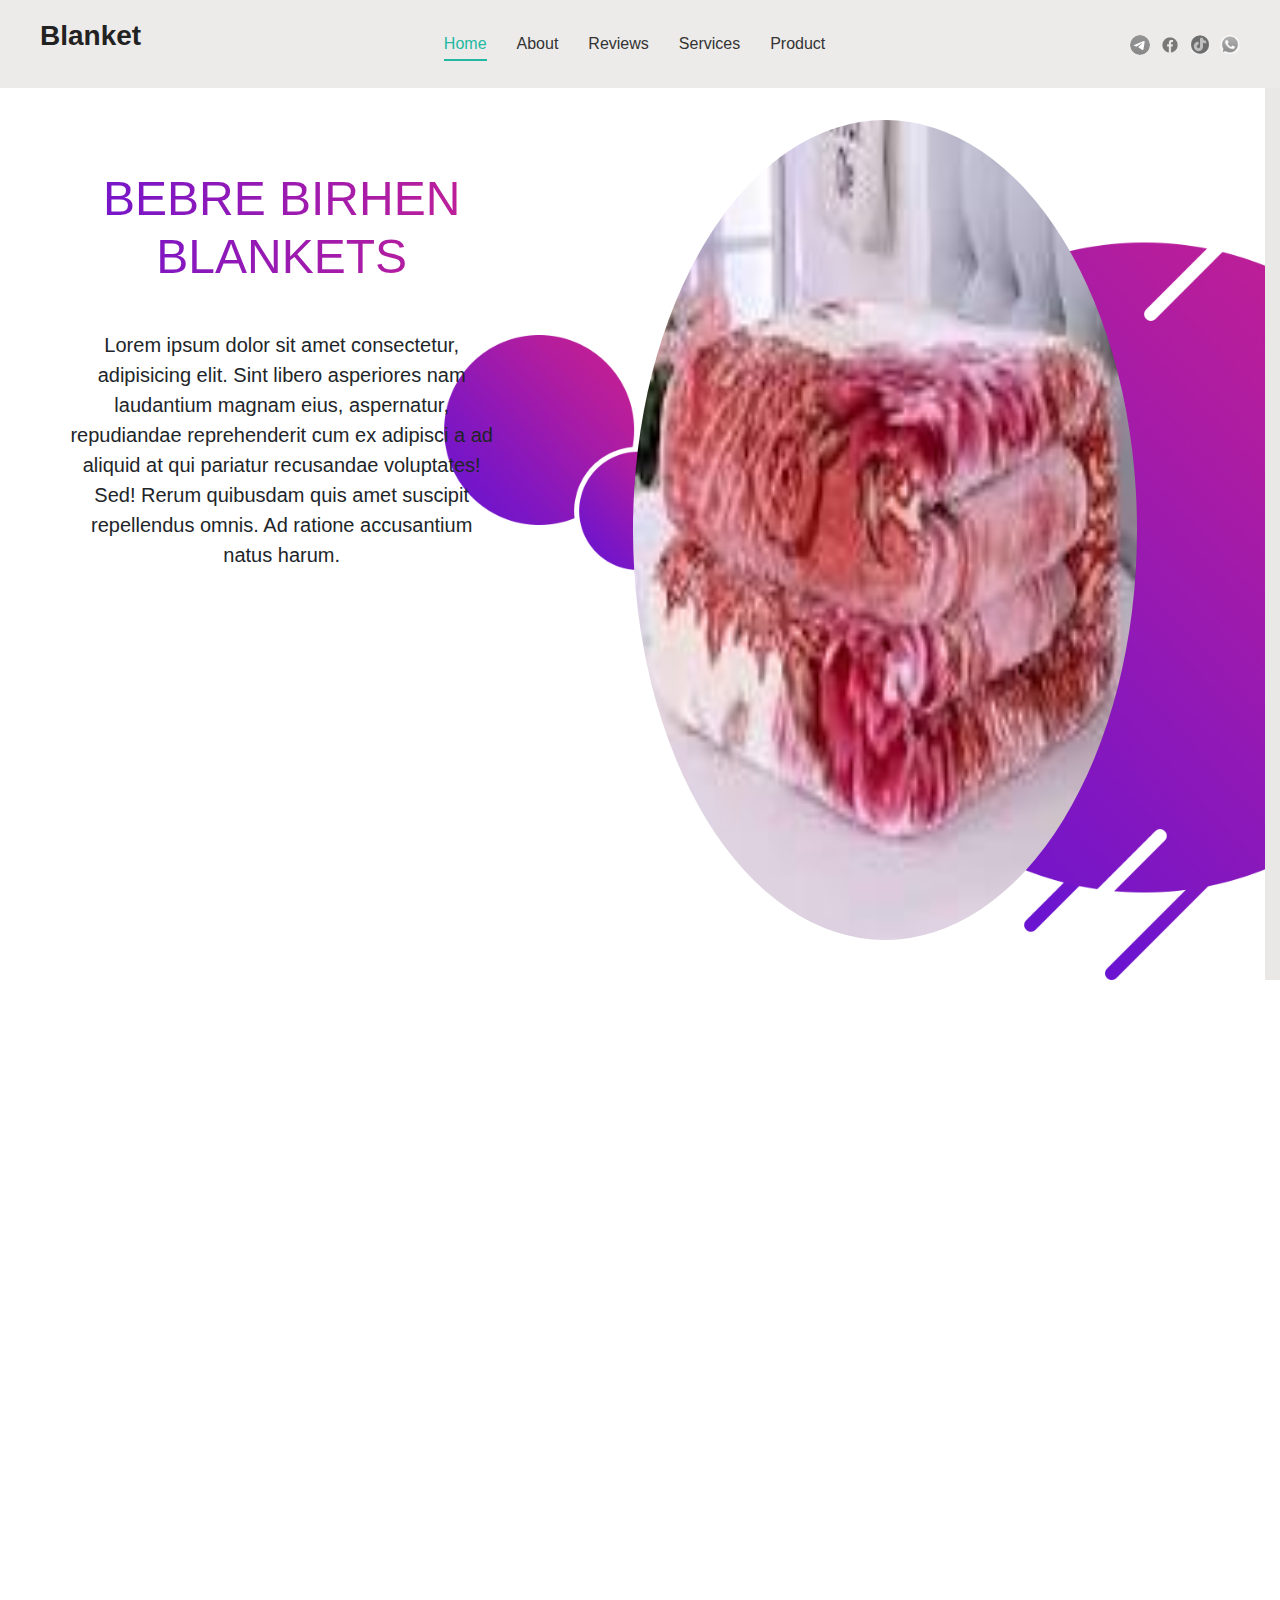
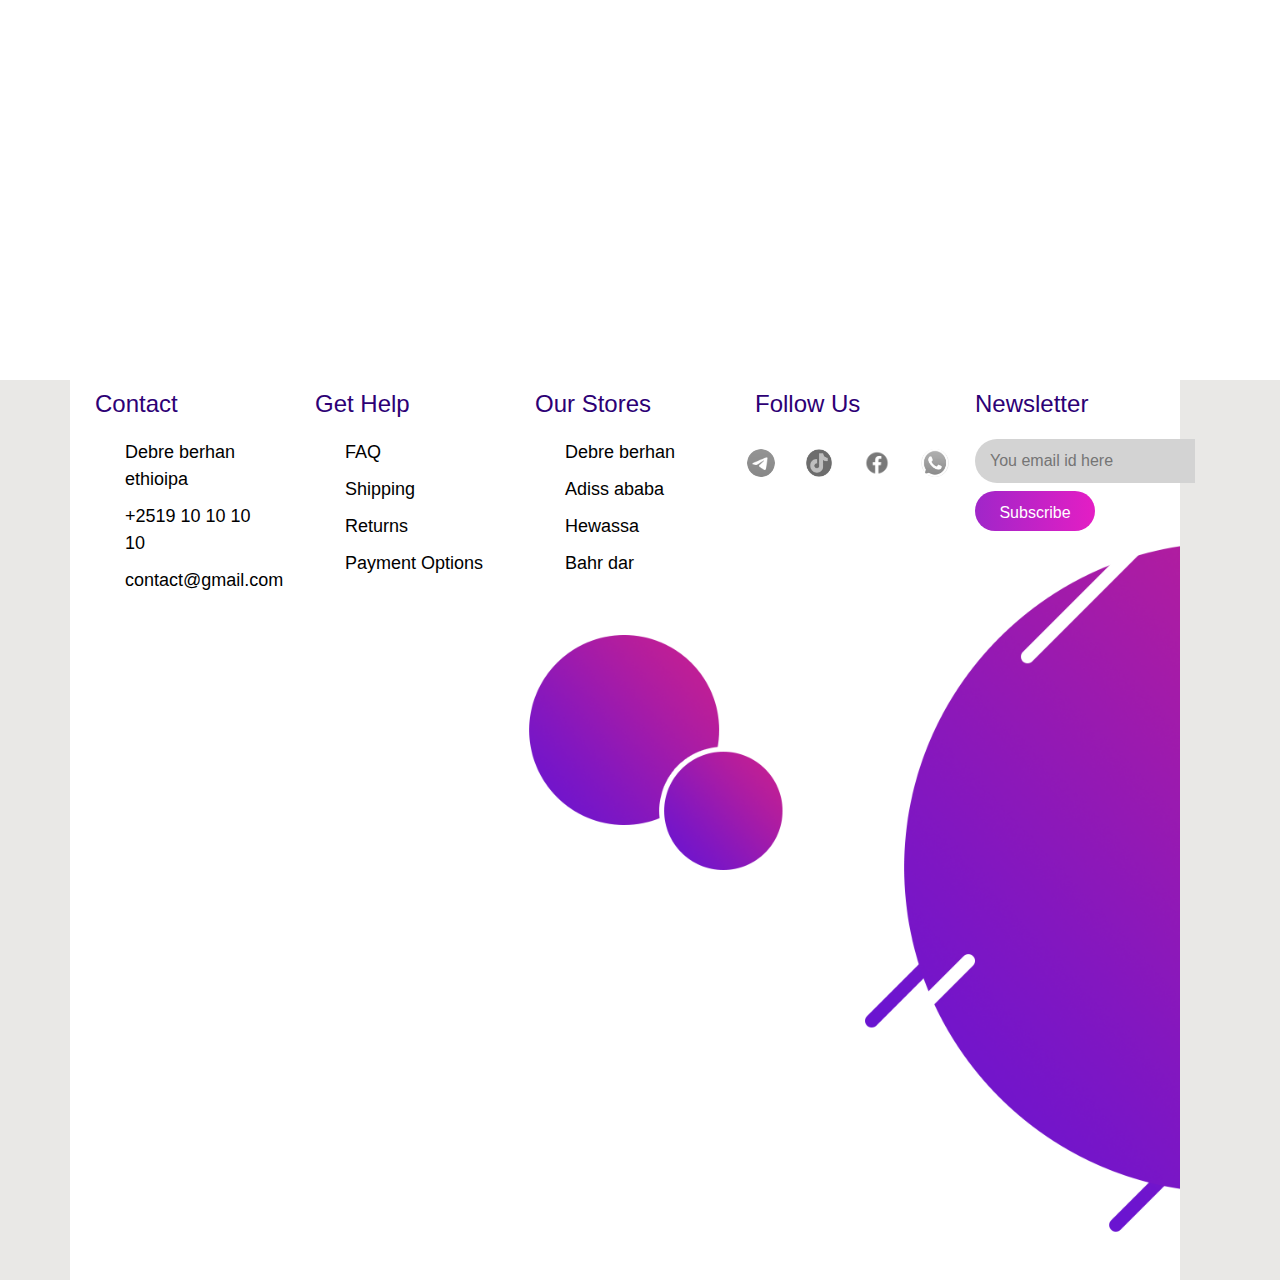
<file: htmlpages/index.html>
<!DOCTYPE html>
<html lang="en">
  <head>
    <meta charset="UTF-8" />
    <meta name="viewport" content="width=device-width, initial-scale=1.0" />
    <link
      href="https://cdn.jsdelivr.net/npm/bootstrap@5.3.0/dist/css/bootstrap.min.css"
      rel="stylesheet"
    />
    <link rel="stylesheet" href="../csspages/bootstrap.css" />
    <link rel="stylesheet" href="../csspages/index.css" />
    <title>blanket company website</title>
  </head>
  <body>
    <header>
      <div class="mh">
        <p class="logo">Blanket</p>
        <nav id="nav" class="nav-links">
          <a href="./index.html" class="active">Home</a>
          <a href="./about.html">About</a>
          <a href="./reviews.html">Reviews</a>
          <a href="./services.html">Services</a>
          <a href="./product.html">Product</a>
        </nav>
        <div class="social-icons">
          <a
            href="https://t.me/fikea19
          "
            target="_blank"
            ><img src="../images/telegram.png" alt="telegram"
          /></a>
          <a href="#"
            ><img src="../images/facebooklogo.png" alt="Facebook"
          /></a>
          <a href="#"><img src="../images/tiktok.png" alt="TIKTOK" /></a>
          <a href="#"><img src="../images/whatsapp.png" alt="WHATSAPP" /></a>
        </div>
        <span class="menu-icon" onclick="toggleMenu()">☰</span>
      </div>
    </header>
    <section class="home-section fluid-container" id="home">
      <div class="row">
        <div class="home-text col-lg-5 col-md-5 col-sm-11">
          <h1>BEBRE BIRHEN<br /><span>BLANKETS</span></h1>
          <p>
            Lorem ipsum dolor sit amet consectetur, adipisicing elit. Sint
            libero asperiores nam laudantium magnam eius, aspernatur,
            repudiandae reprehenderit cum ex adipisci a ad aliquid at qui
            pariatur recusandae voluptates! Sed! Rerum quibusdam quis amet
            suscipit repellendus omnis. Ad ratione accusantium natus harum.
          </p>
        </div>
        <div class="home-img col-lg-5 col-md-5 col-sm-11">
          <img src="../images/image.png" alt="home image" />
        </div>
      </div>
    </section>
    <section
      style="width: 100%; height: 1000px; background-color: white"
    ></section>
    <footer>
      <div class="container">
        <div class="row">
          <div class="infos col-12 col-sm-6 col-md-4 col-lg-2 col-xl-2">
            <h1>Contact</h1>
            <a href="#" class="contact-icon home">Debre berhan ethioipa</a>
            <a href="#" class="contact-icon phone">+2519 10 10 10 10 </a>
            <a href="#" class="contact-icon email">contact@gmail.com</a>
          </div>

          <div class="infos col-12 col-sm-6 col-md-4 col-lg-2 col-xl-2">
            <h1>Get Help</h1>
            <a href="#" class="center">FAQ</a>
            <a href="#" class="center">Shipping</a>
            <a href="#" class="center">Returns</a>
            <a href="#" class="center">Payment Options</a>
          </div>

          <div class="infos col-12 col-sm-6 col-md-4 col-lg-2 col-xl-2">
            <h1>Our Stores</h1>
            <a href="#" class="center">Debre berhan</a>
            <a href="#" class="center">Adiss ababa</a>
            <a href="#" class="center">Hewassa</a>
            <a href="#" class="center">Bahr dar</a>
          </div>

          <div class="infos col-12 col-sm-6 col-md-4 col-lg-2 col-xl-2">
            <h1>Follow Us</h1>
            <div class="social_link">
              <a href="#"
                ><img
                  src="../images/telegram.png"
                  alt="telegram"
                  class="social-icon"
              /></a>
              <a href="#"
                ><img
                  src="../images/tiktok.png"
                  alt="tiktok"
                  class="social-icon"
              /></a>
              <a href="#"
                ><img
                  src="../images/facebooklogo.png"
                  alt="facebook"
                  class="social-icon"
              /></a>
              <a href="#"
                ><img
                  src="../images/whatsapp.png"
                  alt="whatsapp"
                  class="social-icon"
              /></a>
            </div>
          </div>

          <div class="infos col-12 col-sm-6 col-md-4 col-lg-2 col-xl-2">
            <h1>Newsletter</h1>
            <div class="search_bar">
              <input type="text" placeholder="You email id here" />
              <button type="submit">Subscribe</button>
            </div>
          </div>
        </div>
      </div>
    </footer>
    <script>
      function toggleMenu() {
        document.getElementById("nav").classList.toggle("show");
        const body = document.body;
        body.classList.toggle("noscroll");
      }
    </script>
  </body>
</html>
</file>
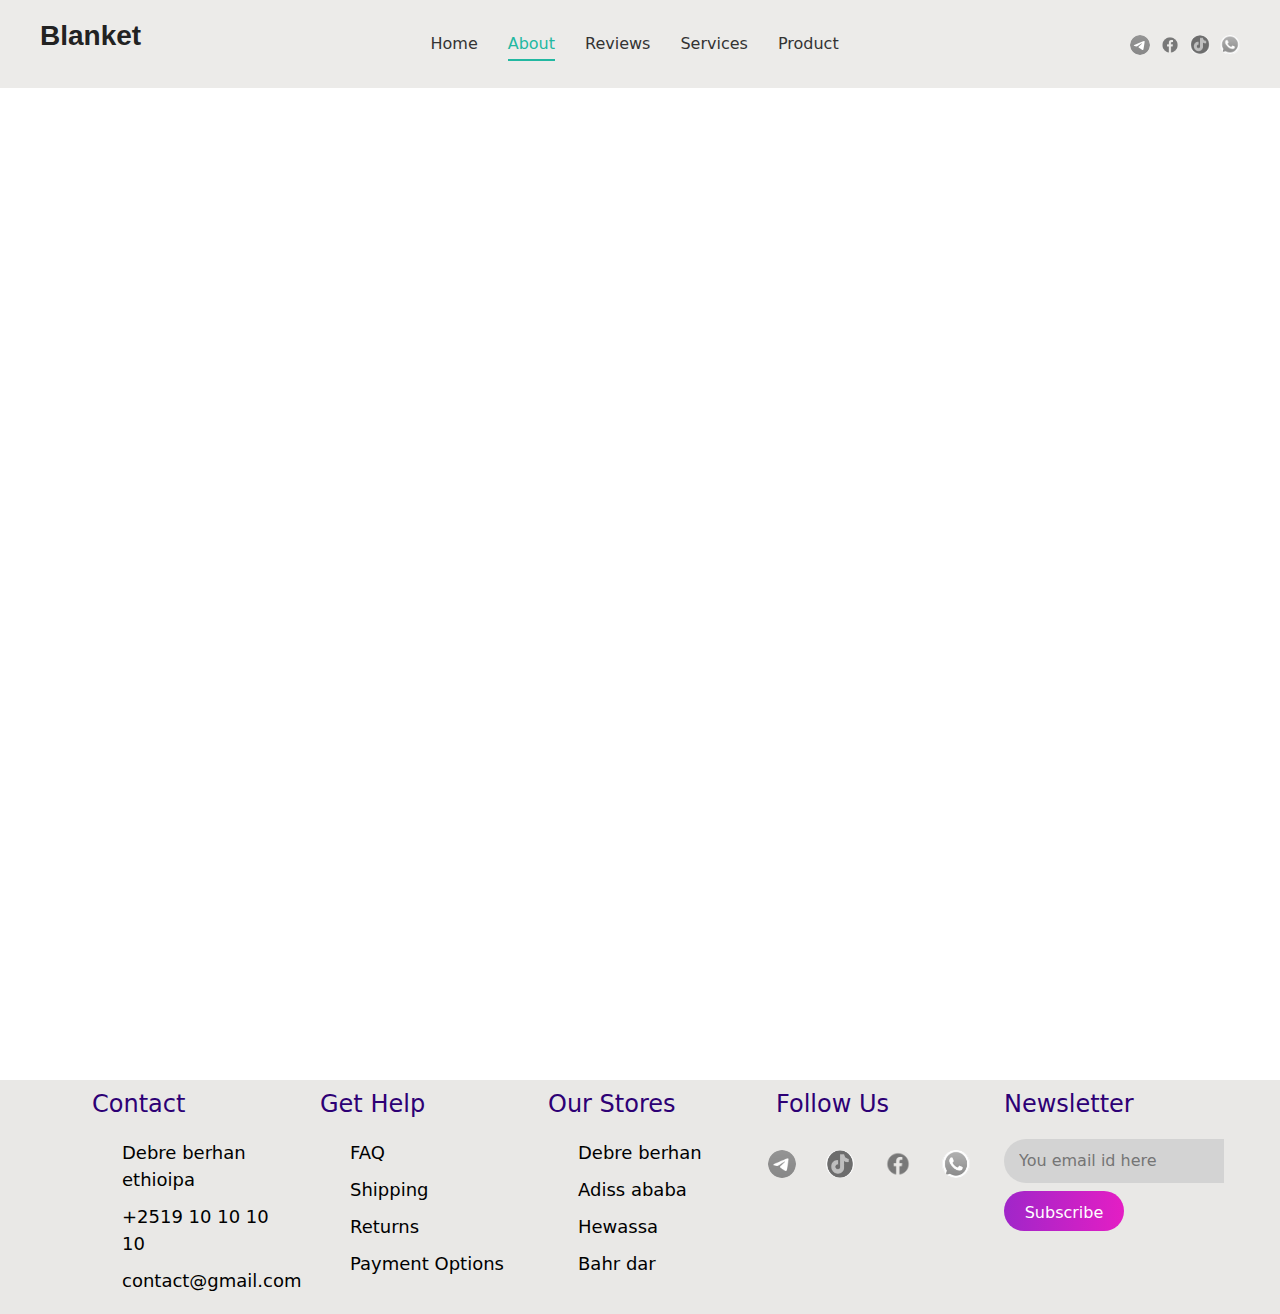
<file: htmlpages/about.html>
<!DOCTYPE html>
<html lang="en">
<head>
    <meta charset="UTF-8">
    <meta name="viewport" content="width=device-width, initial-scale=1.0">
    <link href="https://cdn.jsdelivr.net/npm/bootstrap@5.3.0/dist/css/bootstrap.min.css" rel="stylesheet">
    <link rel="stylesheet" href="../csspages/about.css">
    <title>blanket company website</title>
</head>
<body>
    <header>
        <div class="mh">
            <p class="logo">Blanket</p>
            <nav class="nav-links" id="nav">
              <a href="./index.html" >Home</a>
              <a href="./about.html" class="active">About</a>
              <a href="./reviews.html">Reviews</a>
              <a href="./services.html">Services</a>
              <a href="./product.html">Product</a>
            </nav>
            <div class="social-icons">
              <a href="#"><img src="../images/telegram.png" alt="telegram"></a>
              <a href="#"><img src="../images/facebooklogo.png" alt="Facebook"></a>
              <a href="#"><img src="../images/tiktok.png" alt="TIKTOK"></a>
             <a href="#"><img src="../images/whatsapp.png" alt="WHATSAPP"></a>
            </div>
            <span class="menu-icon" onclick="toggleMenu()">☰</span>
        </div>
    </header>
    <section style="width: 100%;height: 1000px;background-color: white;">
    </section>
    <footer>
        <div class="container">
            <div class="row">
            <div class="infos col-12 col-sm-6 col-md-4 col-lg-2 col-xl-2 ">
            <h1>Contact</h1>
                <a href="#" class="contact-icon home">Debre berhan ethioipa</a>
                <a href="#" class="contact-icon phone">+2519 10 10 10 10 </a>
                <a href="#" class="contact-icon email">contact@gmail.com</a>
            </div>

            <div class="infos col-12 col-sm-6 col-md-4 col-lg-2 col-xl-2">
                <h1>Get Help</h1>
                <a href="#" class="center">FAQ</a>
                <a href="#" class="center">Shipping</a>
                <a href="#" class="center">Returns</a>
                <a href="#" class="center">Payment Options</a>
             </div>

            <div class="infos col-12 col-sm-6 col-md-4 col-lg-2 col-xl-2">
                <h1>Our Stores</h1>
                <a href="#" class="center">Debre berhan</a>
                <a href="#" class="center">Adiss ababa</a>
                <a href="#" class="center">Hewassa</a>
                <a href="#" class="center">Bahr dar</a>
            </div>

            <div class="infos col-12 col-sm-6 col-md-4 col-lg-2 col-xl-2">
                <h1>Follow Us</h1>
                <div class="social_link">
                    <a href="#"><img src="../images/telegram.png" alt="telegram" class="social-icon"></a>
                    <a href="#"><img src="../images/tiktok.png" alt="tiktok" class="social-icon"></a>
                    <a href="#"><img src="../images/facebooklogo.png" alt="facebook" class="social-icon"></a>
                    <a href="#"><img src="../images/whatsapp.png" alt="whatsapp" class="social-icon"></a>
                </div>
            </div>

            <div class="infos col-12 col-sm-6 col-md-4 col-lg-2 col-xl-2">
                <h1>Newsletter</h1>
                <div class="search_bar">
                    <input type="text" placeholder="You email id here">
                    <button type="submit">Subscribe</button>
                </div>
                </div>
                </div>
            </div>
</footer>
    <script>
        function toggleMenu() {
          document.getElementById("nav").classList.toggle("show");
          const body = document.body;
          body.classList.toggle('noscroll');
        }
      </script>
</body>
</html>
</file>
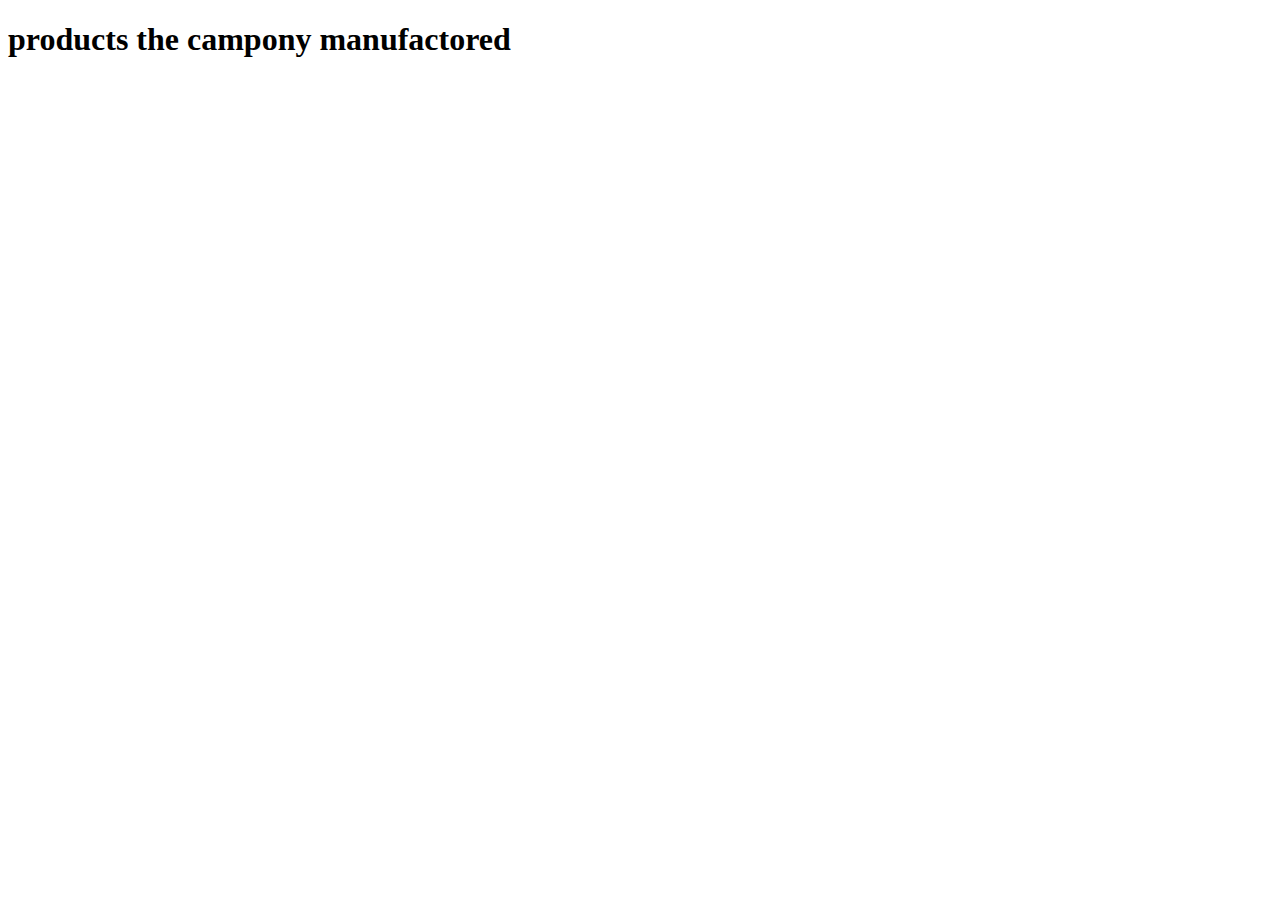
<file: htmlpages/product.html>
<!DOCTYPE html>
<html lang="en">
<head>
    <meta charset="UTF-8">
    <meta name="viewport" content="width=device-width, initial-scale=1.0">
    <title>Document</title>
</head>
<body>
    <h1>products the campony manufactored</h1>
</body>
</html>
</file>
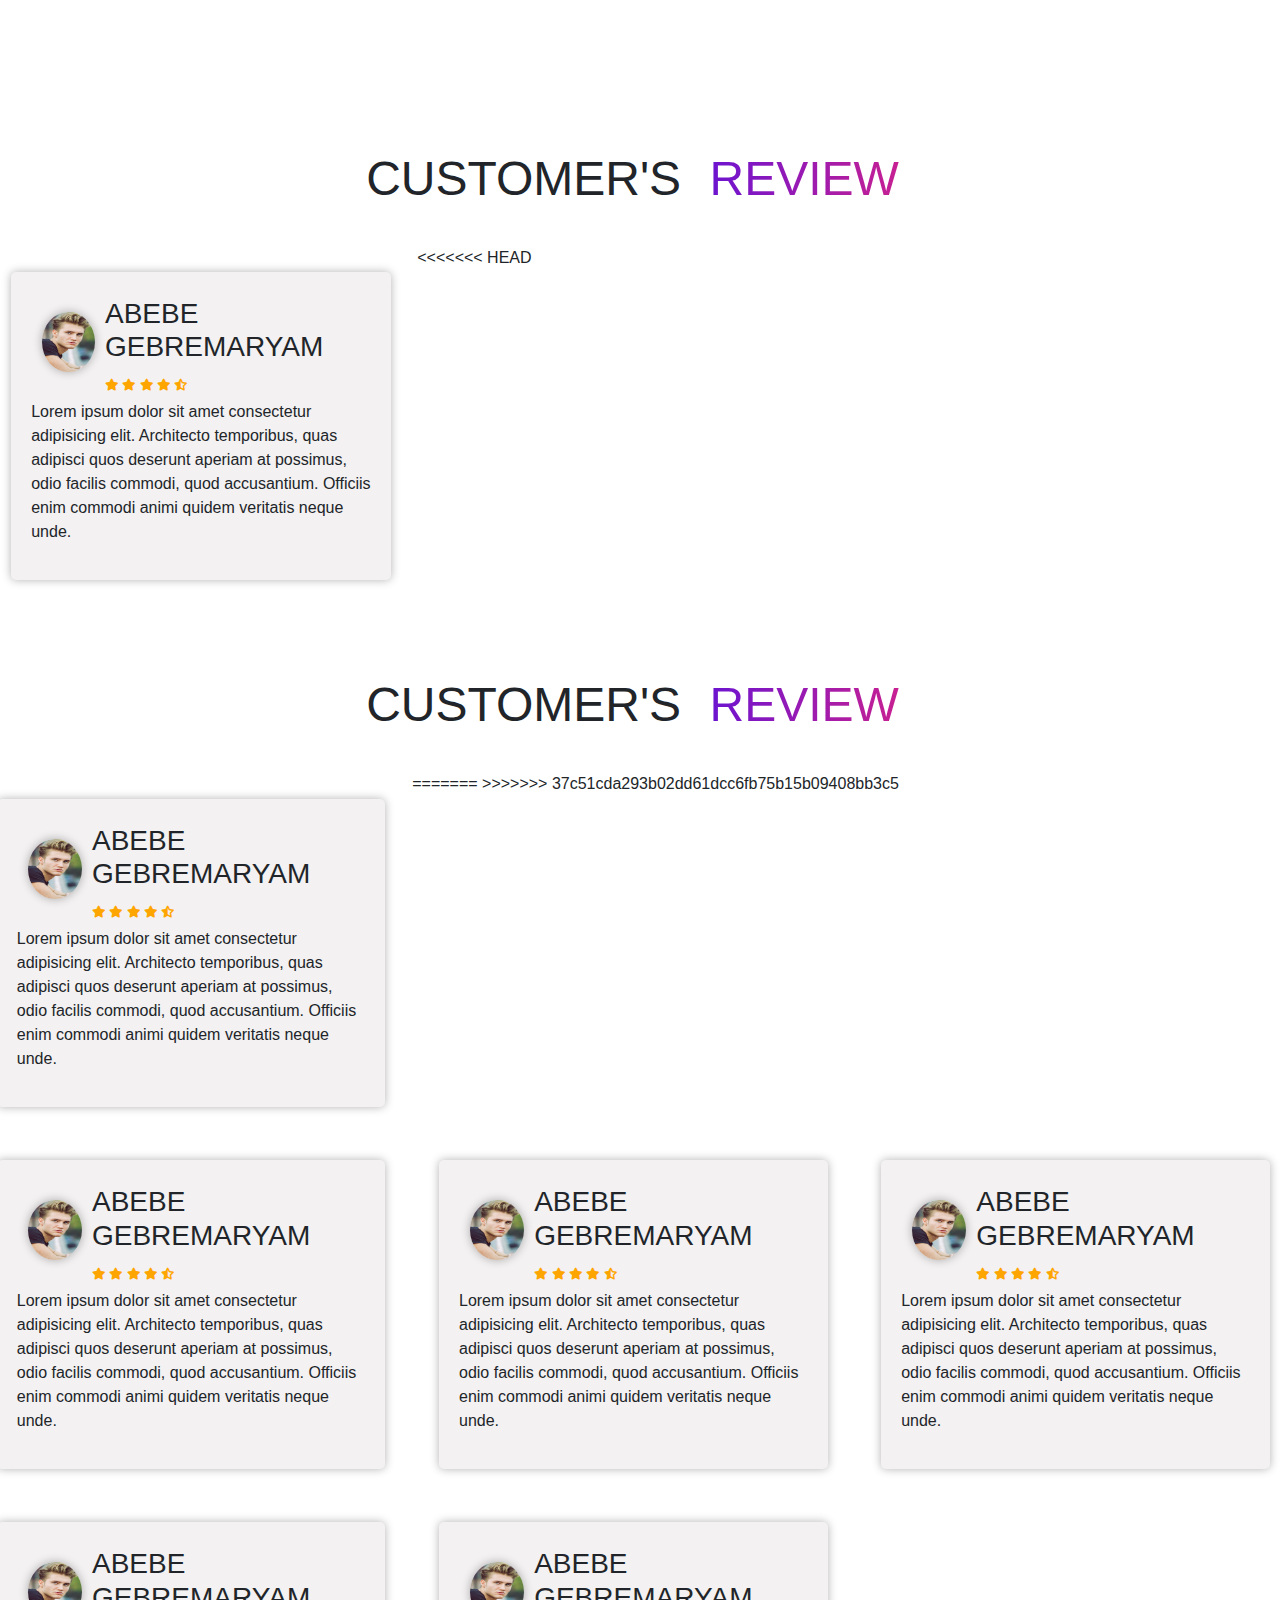
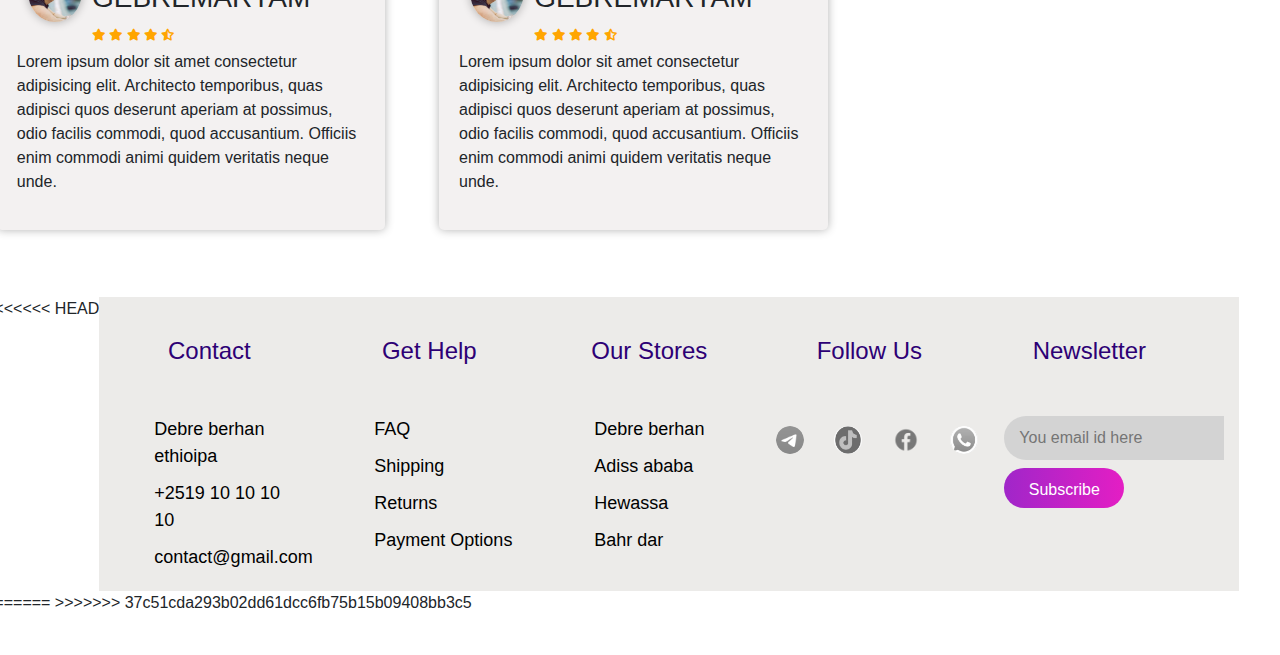
<file: htmlpages/reviews.html>
<!DOCTYPE html>
<html lang="en">
  <head>
    <meta charset="UTF-8" />
    <meta name="viewport" content="width=device-width, initial-scale=1.0" />
    <title>Document</title>
    <link rel="stylesheet" href="../csspages/bootstrap.css" />
    <link rel="stylesheet" href="../csspages/reviews.css" />
    <link
      rel="stylesheet"
      href="https://cdnjs.cloudflare.com/ajax/libs/font-awesome/6.0.0-beta3/css/all.min.css"
    />
  </head>
  <body>
    <section class="review-section fluid-container">
      <h1>CUSTOMER'S <span>REVIEW</span></h1>
      <div class="row">
        <div class="review col-lg-3 col-md-5 col-sm-11">
          <div class="profile">
            <div class="profile-img">
              <img src="../images/man_dp3.jpg" alt="" />
            </div>
            <div class="profile-name">
              <h3>ABEBE GEBREMARYAM</h3>
              <div class="star">
                <i class="fa fa-star"></i>
                <i class="fa fa-star"></i>
                <i class="fa fa-star"></i>
                <i class="fa fa-star"></i>
                <i class="fa fa-star-half-stroke"></i>
              </div>
            </div>
          </div>
          <div class="rewiew-text">
            <p>
              Lorem ipsum dolor sit amet consectetur adipisicing elit.
              Architecto temporibus, quas adipisci quos deserunt aperiam at
              possimus, odio facilis commodi, quod accusantium. Officiis enim
              commodi animi quidem veritatis neque unde.
            </p>
          </div>
        </div>
<<<<<<< HEAD
    </header>
     <section class="review-section fluid-container">
      <h1>CUSTOMER'S <span>REVIEW</span></h1>
      <div class="row">
        <div class="review col-lg-3 col-md-5 col-sm-11">
          <div class="profile">
            <div class="profile-img">
              <img src="../images/man_dp3.jpg" alt="" />
            </div>
            <div class="profile-name">
              <h3>ABEBE GEBREMARYAM</h3>
              <div class="star">
                <i class="fa fa-star"></i>
                <i class="fa fa-star"></i>
                <i class="fa fa-star"></i>
                <i class="fa fa-star"></i>
                <i class="fa fa-star-half-stroke"></i>
              </div>
            </div>
          </div>
          <div class="rewiew-text">
            <p>
              Lorem ipsum dolor sit amet consectetur adipisicing elit.
              Architecto temporibus, quas adipisci quos deserunt aperiam at
              possimus, odio facilis commodi, quod accusantium. Officiis enim
              commodi animi quidem veritatis neque unde.
            </p>
          </div>
        </div>
=======
>>>>>>> 37c51cda293b02dd61dcc6fb75b15b09408bb3c5
        <div class="review col-lg-3 col-md-5 col-sm-11">
          <div class="profile">
            <div class="profile-img">
              <img src="../images/man_dp3.jpg" alt="" />
            </div>
            <div class="profile-name">
              <h3>ABEBE GEBREMARYAM</h3>
              <div class="star">
                <i class="fa fa-star"></i>
                <i class="fa fa-star"></i>
                <i class="fa fa-star"></i>
                <i class="fa fa-star"></i>
                <i class="fa fa-star-half-stroke"></i>
              </div>
            </div>
          </div>
          <div class="rewiew-text">
            <p>
              Lorem ipsum dolor sit amet consectetur adipisicing elit.
              Architecto temporibus, quas adipisci quos deserunt aperiam at
              possimus, odio facilis commodi, quod accusantium. Officiis enim
              commodi animi quidem veritatis neque unde.
            </p>
          </div>
        </div>
        <div class="review col-lg-3 col-md-5 col-sm-11">
          <div class="profile">
            <div class="profile-img">
              <img src="../images/man_dp3.jpg" alt="" />
            </div>
            <div class="profile-name">
              <h3>ABEBE GEBREMARYAM</h3>
              <div class="star">
                <i class="fa fa-star"></i>
                <i class="fa fa-star"></i>
                <i class="fa fa-star"></i>
                <i class="fa fa-star"></i>
                <i class="fa fa-star-half-stroke"></i>
              </div>
            </div>
          </div>
          <div class="rewiew-text">
            <p>
              Lorem ipsum dolor sit amet consectetur adipisicing elit.
              Architecto temporibus, quas adipisci quos deserunt aperiam at
              possimus, odio facilis commodi, quod accusantium. Officiis enim
              commodi animi quidem veritatis neque unde.
            </p>
          </div>
        </div>
        <div class="review col-lg-3 col-md-5 col-sm-11">
          <div class="profile">
            <div class="profile-img">
              <img src="../images/man_dp3.jpg" alt="" />
            </div>
            <div class="profile-name">
              <h3>ABEBE GEBREMARYAM</h3>
              <div class="star">
                <i class="fa fa-star"></i>
                <i class="fa fa-star"></i>
                <i class="fa fa-star"></i>
                <i class="fa fa-star"></i>
                <i class="fa fa-star-half-stroke"></i>
              </div>
            </div>
          </div>
          <div class="rewiew-text">
            <p>
              Lorem ipsum dolor sit amet consectetur adipisicing elit.
              Architecto temporibus, quas adipisci quos deserunt aperiam at
              possimus, odio facilis commodi, quod accusantium. Officiis enim
              commodi animi quidem veritatis neque unde.
            </p>
          </div>
        </div>
        <div class="review col-lg-3 col-md-5 col-sm-11">
          <div class="profile">
            <div class="profile-img">
              <img src="../images/man_dp3.jpg" alt="" />
            </div>
            <div class="profile-name">
              <h3>ABEBE GEBREMARYAM</h3>
              <div class="star">
                <i class="fa fa-star"></i>
                <i class="fa fa-star"></i>
                <i class="fa fa-star"></i>
                <i class="fa fa-star"></i>
                <i class="fa fa-star-half-stroke"></i>
              </div>
            </div>
          </div>
          <div class="rewiew-text">
            <p>
              Lorem ipsum dolor sit amet consectetur adipisicing elit.
              Architecto temporibus, quas adipisci quos deserunt aperiam at
              possimus, odio facilis commodi, quod accusantium. Officiis enim
              commodi animi quidem veritatis neque unde.
            </p>
          </div>
        </div>
        <div class="review col-lg-3 col-md-5 col-sm-11">
          <div class="profile">
            <div class="profile-img">
              <img src="../images/man_dp3.jpg" alt="" />
            </div>
            <div class="profile-name">
              <h3>ABEBE GEBREMARYAM</h3>
              <div class="star">
                <i class="fa fa-star"></i>
                <i class="fa fa-star"></i>
                <i class="fa fa-star"></i>
                <i class="fa fa-star"></i>
                <i class="fa fa-star-half-stroke"></i>
              </div>
            </div>
          </div>
          <div class="rewiew-text">
            <p>
              Lorem ipsum dolor sit amet consectetur adipisicing elit.
              Architecto temporibus, quas adipisci quos deserunt aperiam at
              possimus, odio facilis commodi, quod accusantium. Officiis enim
              commodi animi quidem veritatis neque unde.
            </p>
          </div>
        </div>
      </div>
    </section>
<<<<<<< HEAD
    <footer style="background-color: #ECEBE9;">
        <div class="container">
            <div class="row">
            <div class="infos col-12 col-sm-6 col-md-4 col-lg-2 col-xl-2 ">
            <h1>Contact</h1>
                <a href="#" class="contact-icon home">Debre berhan ethioipa</a>
                <a href="#" class="contact-icon phone">+2519 10 10 10 10 </a>
                <a href="#" class="contact-icon email">contact@gmail.com</a>
            </div>

            <div class="infos col-12 col-sm-6 col-md-4 col-lg-2 col-xl-2">
                <h1>Get Help</h1>
                <a href="#" class="center">FAQ</a>
                <a href="#" class="center">Shipping</a>
                <a href="#" class="center">Returns</a>
                <a href="#" class="center">Payment Options</a>
             </div>

            <div class="infos col-12 col-sm-6 col-md-4 col-lg-2 col-xl-2">
                <h1>Our Stores</h1>
                <a href="#" class="center">Debre berhan</a>
                <a href="#" class="center">Adiss ababa</a>
                <a href="#" class="center">Hewassa</a>
                <a href="#" class="center">Bahr dar</a>
            </div>

            <div class="infos col-12 col-sm-6 col-md-4 col-lg-2 col-xl-2">
                <h1>Follow Us</h1>
                <div class="social_link">
                    <a href="#"><img src="../images/telegram.png" alt="telegram" class="social-icon"></a>
                    <a href="#"><img src="../images/tiktok.png" alt="tiktok" class="social-icon"></a>
                    <a href="#"><img src="../images/facebooklogo.png" alt="facebook" class="social-icon"></a>
                    <a href="#"><img src="../images/whatsapp.png" alt="whatsapp" class="social-icon"></a>
                </div>
            </div>

            <div class="infos col-12 col-sm-6 col-md-4 col-lg-2 col-xl-2">
                <h1>Newsletter</h1>
                <div class="search_bar">
                    <input type="text" placeholder="You email id here">
                    <button type="submit">Subscribe</button>
                </div>
                </div>
                </div>
            </div>
    </footer>  
    <script>
        function toggleMenu() {
          document.getElementById("nav").classList.toggle("show");
          const body = document.body;
          body.classList.toggle('noscroll');
        }
      </script> 
</body>
</html>
=======
  </body>
</html>
>>>>>>> 37c51cda293b02dd61dcc6fb75b15b09408bb3c5
</file>
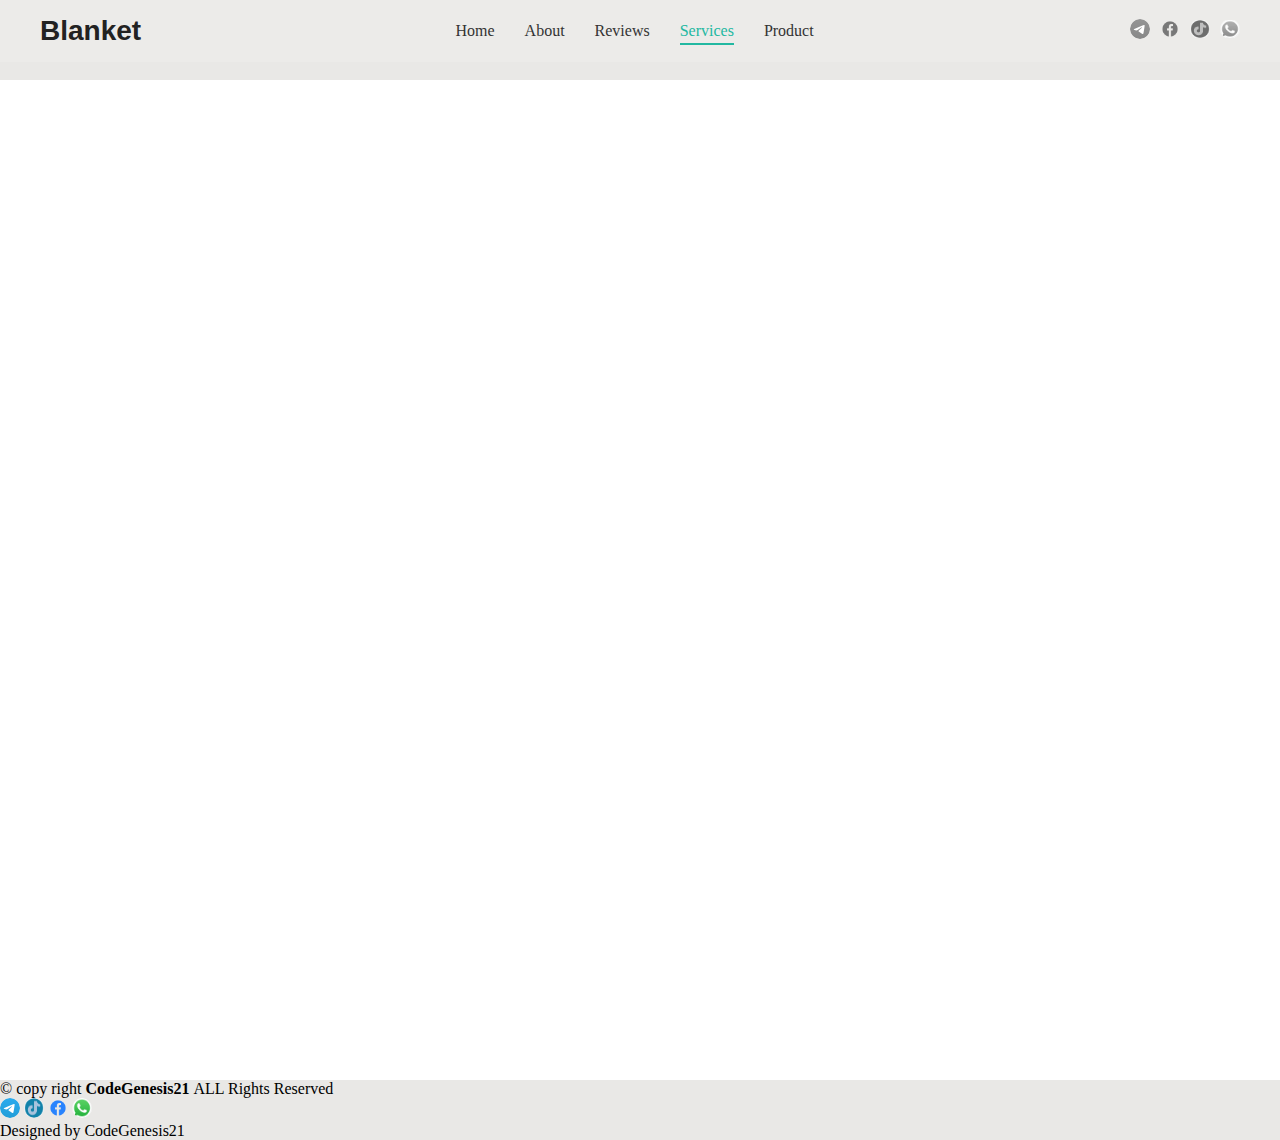
<file: htmlpages/services.html>
<!DOCTYPE html>
<html lang="en">
<head>
    <meta charset="UTF-8">
    <meta name="viewport" content="width=device-width, initial-scale=1.0">
    <link rel="stylesheet" href="../csspages/services.css">
    <title>blanket company website</title>
</head>
<body>
    <header>
        <div class="mh">
            <p class="logo">Blanket</p>
            <nav class="nav-links" id="nav">
              <a href="./index.html" >Home</a>
              <a href="./about.html">About</a>
              <a href="./reviews.html">Reviews</a>
              <a href="./services.html" class="active">Services</a>
              <a href="./product.html">Product</a>
            </nav>
            <div class="social-icons">
              <a href="#"><img src="../images/telegram.png" alt="telegram"></a>
              <a href="#"><img src="../images/facebooklogo.png" alt="Facebook"></a>
              <a href="#"><img src="../images/tiktok.png" alt="TIKTOK"></a>
             <a href="#"><img src="../images/whatsapp.png" alt="WHATSAPP"></a>
            </div>
            <!-- <span class="menu-icon" onclick="toggleMenu()">☰</span> -->
        </div>
    </header>
    <section style="width: 100%;height: 1000px;background-color: white;">

    </section>
    <footer>
        <div class="footmain">
            <p class="p1">© copy right <b>CodeGenesis21 </b> ALL Rights Reserved</p>
            <div class="fo1">
            <a href="#"><img src="../images//telegram.png" alt="telegram"></a>
            <a href="#"><img src="../images/tiktok.png" alt="tiktok"></a>
            <a href="#" class="facebook"><img src="../images/facebooklogo.png" alt="facebooklogo"></a>
            <a href="#"><img src="../images//whatsapp.png" alt="whatsapp" class="what"></a>
            </div>
            <p class="p2">Designed by CodeGenesis21</p>
        </div>
    </footer>
</body>
</html>
</file>
<file: csspages/index.css>
* {
  margin: 0px;
  padding: 0px;
}
header {
  position: fixed;
  top: 0;
  left: 0;
  right: 0;
  width: 100%;
  z-index: 1000;
}
.mh {
  display: flex;
  justify-content: space-between;
  align-items: center;
  padding: 15px 40px;
  background-color: #ecebe9;
}
.nav-links {
  display: none;
  flex-direction: column;
  background-color: #ffffff;
  position: absolute;
  top: 40px;
  right: 15px;
  width: 93%;
  height: 89vh;
  z-index: 1;
  margin-top: 13px;
  border-radius: 2px;
  box-shadow: 0 4px 20px rgba(0, 0, 0, 0.5);
}
.nav-links a.active {
  color: #59c4b7;
  font-weight: bold;
}
.logo {
  font-size: 28px;
  font-weight: normal;
  color: #222;
  margin-left: -22px;
  font-family: Arial, Helvetica, sans-serif;
}
.nav-links a {
  color: black;
  text-decoration: none;
  padding: 10px;
  /* border-bottom: 1px solid #666; */
}
.social-icons {
  display: flex;
  gap: 10px;
  margin-left: auto;
}
.social-icons img {
  width: 20px;
  height: 20px;
  object-fit: contain;
  filter: grayscale(100%);
  transition: filter 0.3s ease;
}
.social-icons img:hover {
  filter: none;
}
.menu-icon {
  font-size: 20px;
  cursor: pointer;
  padding: 5px;
  margin-bottom: 5px;
  margin-left: 6px;
  font-weight: normal;
  margin-right: -20px;
}
.show {
  display: flex;
}
body.noscroll {
  overflow: hidden;
}
@media (min-width: 768px) {
  header {
    position: fixed;
    top: 0;
    left: 0;
    right: 0;
    width: 100%;
    z-index: 1000;
  }
  .menu-icon {
    display: none;
  }
  .mh {
    display: flex;
    justify-content: space-between;
    align-items: center;
    padding: 15px 40px;
    background-color: #ecebe9;
  }
  .nav-links a.active {
    color: initial;
    font-weight: normal;
  }
  .logo {
    font-size: 28px;
    font-weight: bold;
    color: #222;
    margin-left: initial;
  }
  .nav-links {
    display: flex;
    gap: 30px;
    align-items: center;
    position: static;
    flex-direction: row;
    box-shadow: none;
    top: initial;
    right: initial;
    width: initial;
    height: initial;
    z-index: initial;
    margin-top: initial;
    border-radius: initial;
    background-color: initial;
  }
  .nav-links a {
    text-decoration: none;
    color: #333;
    font-weight: 500;
    position: relative;
    transition: color 0.3s;
    padding: initial;
  }
  .nav-links a.active,
  .nav-links a:hover {
    color: #22b8a1;
  }
  .nav-links a.active::after,
  .nav-links a:hover::after {
    content: "";
    position: absolute;
    left: 0;
    bottom: -5px;
    width: 100%;
    height: 2px;
    background-color: #22b8a1;
  }

  .social-icons {
    display: flex;
    gap: 10px;
    margin-left: 2px;
  }
  .social-icons img {
    width: 20px;
    height: 20px;
    object-fit: contain;
    filter: grayscale(100%);
    transition: filter 0.3s ease;
  }
  .social-icons img:hover {
    filter: none;
  }
  body {
    background-color: #e9e8e6;
    padding-top: 80px;
  }
  img {
    width: 20px;
    height: 20px;
    border-radius: 50%;
  }
}

/* .footer_main {
  display: flex;
  justify-content: space-between;
  flex-wrap: wrap;
  background-color: #f6f3f4;
  padding: 40px 30px;
  font-family: Arial, sans-serif;
} */
.infos {
  flex: 1;
  margin: 10px;
  min-width: 200px;
}
.infos h1 {
  color: #2d0075;
  font-size: 24px;
  margin-bottom: 20px;
}

.infos a {
  display: block;
  text-decoration: none;
  font-size: 18px;
  margin: 10px 0;
  color: black;
  position: relative;
  padding-left: 30px;
  transition: color 0.3s ease;
}

.infos a.center:hover {
  color: rgb(160, 38, 201);
}

.contact-icon::before {
  content: "";
  position: absolute;
  left: 0;
  top: 3px;
  width: 25px;
  height: 25px;
  background-color: gray;
  mask-size: contain;
  mask-repeat: no-repeat;
  mask-position: center;
  -webkit-mask-size: contain;
  -webkit-mask-repeat: no-repeat;
  -webkit-mask-position: center;
  transition: background-color 0.3s ease;
}

.contact-icon.home::before {
  mask-image: url("https://cdn-icons-png.flaticon.com/512/25/25694.png");
  -webkit-mask-image: url("https://cdn-icons-png.flaticon.com/512/25/25694.png");
}
.contact-icon.phone::before {
  mask-image: url("https://cdn-icons-png.flaticon.com/512/597/597177.png");
  -webkit-mask-image: url("https://cdn-icons-png.flaticon.com/512/597/597177.png");
}
.contact-icon.email::before {
  mask-image: url("https://cdn-icons-png.flaticon.com/512/561/561127.png");
  -webkit-mask-image: url("https://cdn-icons-png.flaticon.com/512/561/561127.png");
}

.contact-icon:hover::before {
  background-color: rgb(160, 38, 201);
}

.social_link {
  display: flex;
  flex-direction: row;
  align-items: center;
  margin-left: -38px;
}
.social_link img {
  gap: 2px;
}

.social_link a img.social-icon {
  width: 28px;
  height: 28px;
  margin: 0;
  filter: grayscale(100%);
  transition: filter 0.3s ease;
}

.social_link a:hover img.social-icon {
  filter: grayscale(0%) sepia(1) hue-rotate(250deg) saturate(500%);
}
.search_bar {
  display: flex;
  align-items: center;
  margin-top: 10px;
  flex-direction: column;
  align-items: flex-start;
}

.search_bar input {
  padding: 10px 15px;
  border: none;
  border-radius: 25px 0 0 25px;
  outline: none;
  background-color: #d3d3d3;
  font-size: 16px;
  width: 220px;
  margin-bottom: 8px;
}

.search_bar button {
  background: linear-gradient(to right, rgb(160, 38, 201), rgb(228, 30, 196));
  color: white;
  padding: 10px 20px;
  width: 120px;
  height: 40px;
  border: none;
  border-radius: 25px;
  font-size: 16px;
  cursor: pointer;
  transition: 0.3s ease;
}

.search_bar button:hover {
  opacity: 0.9;
}
.row {
  background-image: url(../images/bg1.png);
  height: 100vh;
  width: 100%;
  background-size: cover;
}
.home-text {
  margin: 40px 30px;

  padding: 20px;
  text-align: center;
}
.home-text h1 {
  background: linear-gradient(to left, #c72092, #6c14d0);
  -webkit-background-clip: text;
  -webkit-text-fill-color: transparent;
  margin: 15px;
  padding: 15px;
  font-size: 3rem;
}
.home-text p {
  font-size: 20px;
  margin: 15px;
  padding: 15px;
}
.home-img {
  margin: 40px;
  width: 100px;
  height: auto;
}
.home-img img {
  width: 100%;
  height: 100%;
}
</file>
<file: csspages/about.css>
*{
margin: 0px;
padding: 0px;
}
header{
  position: fixed;
  top: 0;
  left: 0;
  right:0;
  width: 100%;
  z-index: 1000;
} 
 .mh{
  display: flex;
  justify-content: space-between;
  align-items: center;
  padding: 15px 40px;
  background-color: #ecebe9;
}
.nav-links {
  display: none;
  flex-direction: column;
  background-color:#FFFFFF;
  position: absolute;
  top: 40px;
  right: 15px; 
  width: 93%;
  height: 89vh; 
  z-index: 1;
 margin-top: 13px;
 border-radius: 2px;
 box-shadow: 0 4px 20px rgba(0, 0, 0, 0.5);
}
.nav-links a.active {
  color: #59C4B7;
  font-weight: bold;
}
.logo {
  font-size: 28px;
  font-weight:normal;
  color: #222;
  margin-left: -22px;
  font-family:Arial, Helvetica, sans-serif;
}
.nav-links a {
  color: black;
  text-decoration: none;
  padding: 10px;
  /* border-bottom: 1px solid #666; */
}
.social-icons {
  display: flex;
  gap: 10px;
  margin-left: auto;
}
.social-icons img {
  width: 20px;
  height: 20px;
  object-fit: contain;
  filter: grayscale(100%);
  transition: filter 0.3s ease;
}
.social-icons img:hover {
  filter: none;
} 
.menu-icon {
  font-size: 20px;
  cursor: pointer;
  padding: 5px;
  margin-bottom: 5px;
  margin-left: 6px;
  font-weight: normal;
  margin-right: -20px;
}  
.show {
  display: flex;
}
body.noscroll {
  overflow: hidden;
}
@media(min-width:768px){
   header{
    position: fixed;
    top: 0;
    left: 0;
    right:0;
    width: 100%;
    z-index: 1000;
} 
.menu-icon {
  display: none;
} 
  .mh {
    display: flex;
    justify-content: space-between;
    align-items: center;
    padding: 15px 40px;
    background-color: #ecebe9;
  }
    .nav-links a.active {
  color: initial;        
  font-weight: normal;   
} 
  .logo {
    font-size: 28px;
    font-weight: bold;
    color: #222;
     margin-left: initial;
  }
   .nav-links {
    display: flex;
    gap: 30px;
    align-items: center;
    position: static;         
    flex-direction: row;
     box-shadow: none;
     top: initial;
    right: initial;
    width: initial;
    height: initial;
    z-index: initial;
    margin-top: initial;
    border-radius: initial;
    background-color:initial;
  }
  .nav-links a {
    text-decoration: none;
    color: #333;
    font-weight: 500;
    position: relative;
    transition: color 0.3s;
     padding: initial;
  }
  .nav-links a.active,
  .nav-links a:hover {
    color: #22b8a1;
  }
  .nav-links a.active::after,
  .nav-links a:hover::after {
    content: '';
    position: absolute;
    left: 0;
    bottom: -5px;
    width: 100%;
    height: 2px;
    background-color: #22b8a1;
  }
   
  .social-icons {
    display: flex;
    gap: 10px;
    margin-left: 2px;
  }
  .social-icons img {
    width: 20px;
    height: 20px;
    object-fit: contain;
    filter: grayscale(100%);
    transition: filter 0.3s ease;
  }
  .social-icons img:hover {
    filter: none;
  } 
body{
    background-color:#E9E8E6;
    padding-top: 80px;
}
img{
    width: 20px;
    height: 20px;
    border-radius: 50%; 
}
}
  .infos {
  flex: 1;
  margin: 10px;
  min-width: 200px;
}
.infos h1 {
  color: #2d0075;
  font-size: 24px;
  margin-bottom: 20px;
}

.infos a {
  display: block;
  text-decoration: none;
  font-size: 18px;
  margin: 10px 0;
  color: black;
  position: relative;
  padding-left: 30px;
  transition: color 0.3s ease;
}

.infos a.center:hover {
  color: rgb(160, 38, 201);
}

.contact-icon::before {
  content: '';
  position: absolute;
  left: 0;
  top: 3px;
  width: 25px;
  height: 25px;
  background-color: gray; 
  mask-size: contain;
  mask-repeat: no-repeat;
  mask-position: center;
  -webkit-mask-size: contain;
  -webkit-mask-repeat: no-repeat;
  -webkit-mask-position: center;
  transition: background-color 0.3s ease;
}

.contact-icon.home::before {
  mask-image: url('https://cdn-icons-png.flaticon.com/512/25/25694.png');
  -webkit-mask-image: url('https://cdn-icons-png.flaticon.com/512/25/25694.png');
}
.contact-icon.phone::before {
  mask-image: url('https://cdn-icons-png.flaticon.com/512/597/597177.png');
  -webkit-mask-image: url('https://cdn-icons-png.flaticon.com/512/597/597177.png');
}
.contact-icon.email::before {
  mask-image: url('https://cdn-icons-png.flaticon.com/512/561/561127.png');
  -webkit-mask-image: url('https://cdn-icons-png.flaticon.com/512/561/561127.png');
}

.contact-icon:hover::before {
  background-color: rgb(160, 38, 201);
}


.social_link {
  display: flex;
  flex-direction: row;
  align-items: center;
  margin-left: -38px;
}
.social_link img{
  gap:2px ;
}

.social_link a img.social-icon {
  width: 28px;
  height: 28px;
  margin: 0;
  filter: grayscale(100%);
  transition: filter 0.3s ease;
}

.social_link a:hover img.social-icon {
  filter: grayscale(0%) sepia(1) hue-rotate(250deg) saturate(500%);
}
.search_bar {
  display: flex;
  align-items: center;
  margin-top: 10px;
  flex-direction: column;
  align-items: flex-start;
}

.search_bar input {
  padding: 10px 15px;
  border: none;
  border-radius: 25px 0 0 25px;
  outline: none;
  background-color: #d3d3d3;
  font-size: 16px;
  width: 220px;
  margin-bottom: 8px;
}

.search_bar button {
  background: linear-gradient(to right, rgb(160, 38, 201), rgb(228, 30, 196));
  color: white;
  padding: 10px 20px;
  width: 120px;
  height: 40px;
  border: none;
  border-radius: 25px;
  font-size: 16px;
  cursor: pointer;
  transition: 0.3s ease;
}

.search_bar button:hover {
  opacity: 0.9;
}
</file>
<file: csspages/reviews.css>
body {
  background-color: #ffffff;
  width: 100%;
  height: auto;
}
.review-section {
  margin: 40px 0;
  justify-content: space-around;
}

h1 {
  text-align: center;
  font-size: 3rem;
}
h1 span {
  background: linear-gradient(to left, #c72092, #6c14d0);
  -webkit-background-clip: text;
  -webkit-text-fill-color: transparent;
  margin: 15px;
}

.review {
  background-color: #f3f1f1;
  border-radius: 5px;
  box-shadow: 0 0 10px rgba(0, 0, 0, 0.3);
  padding: 20px;
  margin: 2%;
}
@media (min-width: 768px) and (max-width: 991px) {
  .review {
    width: 48%;
    margin-left: 20px;
  }
}

@media (min-width: 992px) {
  .review {
    min-width: 29%;
  }
}
.profile {
  display: flex;
  padding: 5px;
<<<<<<< HEAD
  margin-bottom: 5px;
  margin-left: 6px;
  font-weight: normal;
  margin-right: -20px;
}  
.show {
  display: flex;
}
body.noscroll {
  overflow: hidden;
}
@media(min-width:768px){
   header{
    position: fixed;
    top: 0;
    left: 0;
    right:0;
    width: 100%;
    z-index: 1000;
} 
.menu-icon {
  display: none;
} 
  .mh {
    display: flex;
    justify-content: space-between;
    align-items: center;
    padding: 15px 40px;
    background-color: #ecebe9;
  }
    .nav-links a.active {
  color: initial;        
  font-weight: normal;   
} 
  .logo {
    font-size: 28px;
    font-weight: bold;
    color: #222;
     margin-left: initial;
  }
   .nav-links {
    display: flex;
    gap: 30px;
    align-items: center;
    position: static;         
    flex-direction: row;
     box-shadow: none;
     top: initial;
    right: initial;
    width: initial;
    height: initial;
    z-index: initial;
    margin-top: initial;
    border-radius: initial;
    background-color:initial;
  }
  .nav-links a {
    text-decoration: none;
    color: #333;
    font-weight: 500;
    position: relative;
    transition: color 0.3s;
     padding: initial;
  }
  .nav-links a.active,
  .nav-links a:hover {
    color: #22b8a1;
  }
  .nav-links a.active::after,
  .nav-links a:hover::after {
    content: '';
    position: absolute;
    left: 0;
    bottom: -5px;
    width: 100%;
    height: 2px;
    background-color: #22b8a1;
  }
   
  .social-icons {
    display: flex;
    gap: 10px;
    margin-left: 2px;
  }
  .social-icons img {
    width: 20px;
    height: 20px;
    object-fit: contain;
    filter: grayscale(100%);
    transition: filter 0.3s ease;
  }
  .social-icons img:hover {
    filter: none;
  } 
body{
    background-color:white;
     padding-top: 80px;
     
   
}
img{
    width: 20px;
    height: 20px;
    border-radius: 50%; 
}
}


.infos {
  flex: 1;
  margin: 10px;
  min-width: 200px;
}
.infos h1 {
  color: #2d0075;
  font-size: 24px;
  margin-bottom: 20px;
}

.infos a {
  display: block;
  text-decoration: none;
  font-size: 18px;
  margin: 10px 0;
  color: black;
  position: relative;
  padding-left: 30px;
  transition: color 0.3s ease;
}

.infos a.center:hover {
  color: rgb(160, 38, 201);
}

.contact-icon::before {
  content: '';
  position: absolute;
  left: 0;
  top: 3px;
  width: 25px;
  height: 25px;
  background-color: gray; 
  mask-size: contain;
  mask-repeat: no-repeat;
  mask-position: center;
  -webkit-mask-size: contain;
  -webkit-mask-repeat: no-repeat;
  -webkit-mask-position: center;
  transition: background-color 0.3s ease;
}

.contact-icon.home::before {
  mask-image: url('https://cdn-icons-png.flaticon.com/512/25/25694.png');
  -webkit-mask-image: url('https://cdn-icons-png.flaticon.com/512/25/25694.png');
}
.contact-icon.phone::before {
  mask-image: url('https://cdn-icons-png.flaticon.com/512/597/597177.png');
  -webkit-mask-image: url('https://cdn-icons-png.flaticon.com/512/597/597177.png');
}
.contact-icon.email::before {
  mask-image: url('https://cdn-icons-png.flaticon.com/512/561/561127.png');
  -webkit-mask-image: url('https://cdn-icons-png.flaticon.com/512/561/561127.png');
}

.contact-icon:hover::before {
  background-color: rgb(160, 38, 201);
}


.social_link {
  display: flex;
  flex-direction: row;
  align-items: center;
  margin-left: -38px;
}
.social_link img{
  gap:2px ;
}

.social_link a img.social-icon {
  width: 28px;
  height: 28px;
  margin: 0;
  filter: grayscale(100%);
  transition: filter 0.3s ease;
}

.social_link a:hover img.social-icon {
  filter: grayscale(0%) sepia(1) hue-rotate(250deg) saturate(500%);
}
.search_bar {
  display: flex;
  align-items: center;
  margin-top: 10px;
  flex-direction: column;
  align-items: flex-start;
}

.search_bar input {
  padding: 10px 15px;
  border: none;
  border-radius: 25px 0 0 25px;
  outline: none;
  background-color: #d3d3d3;
  font-size: 16px;
  width: 220px;
  margin-bottom: 8px;
}

.search_bar button {
  background: linear-gradient(to right, rgb(160, 38, 201), rgb(228, 30, 196));
  color: white;
  padding: 10px 20px;
  width: 120px;
  height: 40px;
  border: none;
  border-radius: 25px;
  font-size: 16px;
=======
>>>>>>> 37c51cda293b02dd61dcc6fb75b15b09408bb3c5
  cursor: pointer;
}
.profile-img {
  border-radius: 50%;
  height: 60px;
  width: 60px;
  margin-top: 15px;
  box-shadow: 0 0 10px rgba(0, 0, 0, 0.3);
  transition: all 0.3s;
}
.profile-img:hover {
  height: 70px;
  width: 70px;
}
.profile-img img {
  height: 100%;
  width: 100%;
  border-radius: 50%;
}
.profile-name {
  font-size: 20px;
  margin-left: 10px;
  line-height: 20px;
}
.review-text {
  font-size: 20px;
}
.star {
  color: orange;
  display: inline-block;
  font-size: 12px;
}
<<<<<<< HEAD


.review-section {
  margin: 40px 0;
  justify-content: space-around;
}

h1 {
  text-align: center;
  font-size: 3rem;
  padding-top: 30px;
 padding-bottom: 30px;
}
h1 span {
  background: linear-gradient(to left, #c72092, #6c14d0);
  -webkit-background-clip: text;
  -webkit-text-fill-color: transparent;
  margin: 15px;
}

.review {
  background-color: #f3f1f1;
  border-radius: 5px;
  box-shadow: 0 0 10px rgba(0, 0, 0, 0.3);
  padding: 20px;
  margin: 2%;
}
@media (min-width: 768px) and (max-width: 991px) {
  .review {
    width: 48%;
    margin-left: 20px;
  }
}

@media (min-width: 992px) {
  .review {
    min-width: 29%;
  }
}
.profile {
  display: flex;
  padding: 5px;
  cursor: pointer;
}
.profile-img {
  border-radius: 50%;
  height: 60px;
  width: 60px;
  margin-top: 15px;
  box-shadow: 0 0 10px rgba(0, 0, 0, 0.3);
  transition: all 0.3s;
}
.profile-img:hover {
  height: 70px;
  width: 70px;
}
.profile-img img {
  height: 100%;
  width: 100%;
  border-radius: 50%;
}
.profile-name {
  font-size: 20px;
  margin-left: 10px;
  line-height: 20px;
}
.review-text {
  font-size: 20px;
}
.star {
  color: orange;
  display: inline-block;
  font-size: 12px;
}



=======
>>>>>>> 37c51cda293b02dd61dcc6fb75b15b09408bb3c5
</file>
<file: csspages/services.css>
*{
margin: 0px;
padding: 0px;
}
header{
  position: fixed;
  top: 0;
  left: 0;
  right:0;
  width: 100%;
  z-index: 1000;
} 
 .mh{
  display: flex;
  justify-content: space-between;
  align-items: center;
  padding: 15px 40px;
  background-color: #ecebe9;
}
.nav-links {
  display: none;
  flex-direction: column;
  background-color:#FFFFFF;
  position: absolute;
  top: 40px;
  right: 15px; 
  width: 93%;
  height: 89vh; 
  z-index: 1;
 margin-top: 13px;
 border-radius: 2px;
 box-shadow: 0 4px 20px rgba(0, 0, 0, 0.5);
}
.nav-links a.active {
  color: #59C4B7;
  font-weight: bold;
}
.logo {
  font-size: 28px;
  font-weight:normal;
  color: #222;
  margin-left: -22px;
  font-family:Arial, Helvetica, sans-serif;
}
.nav-links a {
  color: black;
  text-decoration: none;
  padding: 10px;
  /* border-bottom: 1px solid #666; */
}
.social-icons {
  display: flex;
  gap: 10px;
  margin-left: auto;
}
.social-icons img {
  width: 20px;
  height: 20px;
  object-fit: contain;
  filter: grayscale(100%);
  transition: filter 0.3s ease;
}
.social-icons img:hover {
  filter: none;
} 
.menu-icon {
  font-size: 20px;
  cursor: pointer;
  padding: 5px;
  margin-bottom: 5px;
  margin-left: 6px;
  font-weight: normal;
  margin-right: -20px;
} 
.show {
  display: flex;
}
body.noscroll {
  overflow: hidden;
} 
@media(min-width:768px){
   header{
    position: fixed;
    top: 0;
    left: 0;
    right:0;
    width: 100%;
    z-index: 1000;
} 
.menu-icon {
  display: none;
} 
  .mh {
    display: flex;
    justify-content: space-between;
    align-items: center;
    padding: 15px 40px;
    background-color: #ecebe9;
  }
    .nav-links a.active {
  color: initial;        
  font-weight: normal;   
} 
  .logo {
    font-size: 28px;
    font-weight: bold;
    color: #222;
     margin-left: initial;
  }
   .nav-links {
    display: flex;
    gap: 30px;
    align-items: center;
    position: static;         
    flex-direction: row;
     box-shadow: none;
     top: initial;
    right: initial;
    width: initial;
    height: initial;
    z-index: initial;
    margin-top: initial;
    border-radius: initial;
    background-color:initial;
  }
  .nav-links a {
    text-decoration: none;
    color: #333;
    font-weight: 500;
    position: relative;
    transition: color 0.3s;
     padding: initial;
  }
  .nav-links a.active,
  .nav-links a:hover {
    color: #22b8a1;
  }
  .nav-links a.active::after,
  .nav-links a:hover::after {
    content: '';
    position: absolute;
    left: 0;
    bottom: -5px;
    width: 100%;
    height: 2px;
    background-color: #22b8a1;
  }
   
  .social-icons {
    display: flex;
    gap: 10px;
    margin-left: 2px;
  }
  .social-icons img {
    width: 20px;
    height: 20px;
    object-fit: contain;
    filter: grayscale(100%);
    transition: filter 0.3s ease;
  }
  .social-icons img:hover {
    filter: none;
  } 
body{
    background-color:#E9E8E6;
    padding-top: 80px;
}
img{
    width: 20px;
    height: 20px;
    border-radius: 50%; 
}
}
.infos {
  flex: 1;
  margin: 10px;
  min-width: 200px;
}
.infos h1 {
  color: #2d0075;
  font-size: 24px;
  margin-bottom: 20px;
}

.infos a {
  display: block;
  text-decoration: none;
  font-size: 18px;
  margin: 10px 0;
  color: black;
  position: relative;
  padding-left: 30px;
  transition: color 0.3s ease;
}

.infos a.center:hover {
  color: rgb(160, 38, 201);
}

.contact-icon::before {
  content: '';
  position: absolute;
  left: 0;
  top: 3px;
  width: 25px;
  height: 25px;
  background-color: gray; 
  mask-size: contain;
  mask-repeat: no-repeat;
  mask-position: center;
  -webkit-mask-size: contain;
  -webkit-mask-repeat: no-repeat;
  -webkit-mask-position: center;
  transition: background-color 0.3s ease;
}

.contact-icon.home::before {
  mask-image: url('https://cdn-icons-png.flaticon.com/512/25/25694.png');
  -webkit-mask-image: url('https://cdn-icons-png.flaticon.com/512/25/25694.png');
}
.contact-icon.phone::before {
  mask-image: url('https://cdn-icons-png.flaticon.com/512/597/597177.png');
  -webkit-mask-image: url('https://cdn-icons-png.flaticon.com/512/597/597177.png');
}
.contact-icon.email::before {
  mask-image: url('https://cdn-icons-png.flaticon.com/512/561/561127.png');
  -webkit-mask-image: url('https://cdn-icons-png.flaticon.com/512/561/561127.png');
}

.contact-icon:hover::before {
  background-color: rgb(160, 38, 201);
}


.social_link {
  display: flex;
  flex-direction: row;
  align-items: center;
  margin-left: -38px;
}
.social_link img{
  gap:2px ;
}

.social_link a img.social-icon {
  width: 28px;
  height: 28px;
  margin: 0;
  filter: grayscale(100%);
  transition: filter 0.3s ease;
}

.social_link a:hover img.social-icon {
  filter: grayscale(0%) sepia(1) hue-rotate(250deg) saturate(500%);
}
.search_bar {
  display: flex;
  align-items: center;
  margin-top: 10px;
  flex-direction: column;
  align-items: flex-start;
}

.search_bar input {
  padding: 10px 15px;
  border: none;
  border-radius: 25px 0 0 25px;
  outline: none;
  background-color: #d3d3d3;
  font-size: 16px;
  width: 220px;
  margin-bottom: 8px;
}

.search_bar button {
  background: linear-gradient(to right, rgb(160, 38, 201), rgb(228, 30, 196));
  color: white;
  padding: 10px 20px;
  width: 120px;
  height: 40px;
  border: none;
  border-radius: 25px;
  font-size: 16px;
  cursor: pointer;
  transition: 0.3s ease;
}

.search_bar button:hover {
  opacity: 0.9;
}
</file>
